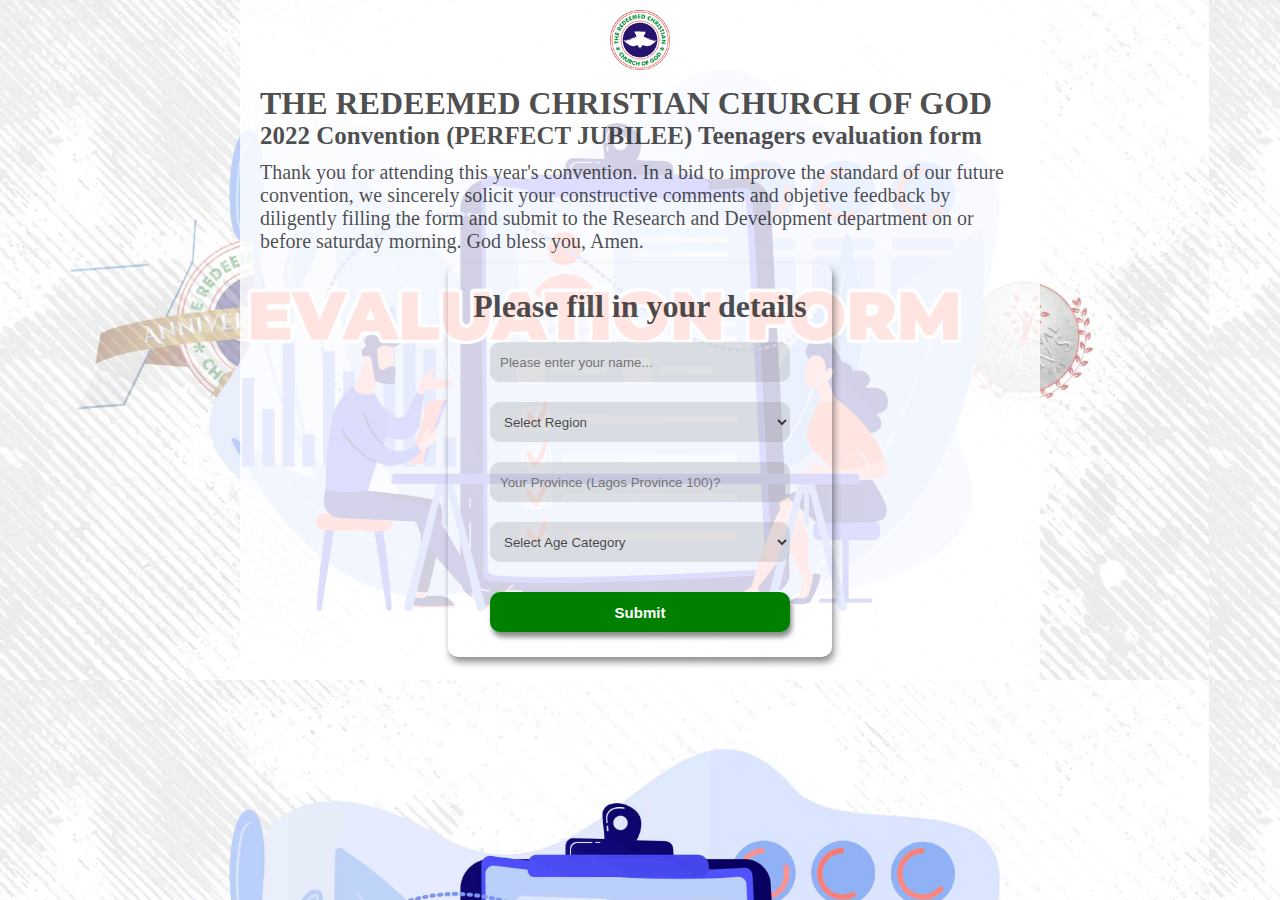
<file: index.html>
<!DOCTYPE html>
<html lang="en">
  <head>
    <meta charset="UTF-8" />
    <meta http-equiv="X-UA-Compatible" content="IE=edge" />
    <meta name="viewport" content="width=device-width, initial-scale=1.0" />
    <link rel="stylesheet" href="style.css" />
    <title>PERFECT JUBILEE Teenagers Evaluation Form</title>
  </head>
  <body>
    <main class="max-width">
      <header class="evaluation-form-wrapper">
        <div class="img-wrapper">
          <img src="./images/Layer 1.png" alt="" />
        </div>

        <div class="evaluation-form-wrapper-div">
          <h1>THE REDEEMED CHRISTIAN CHURCH OF GOD</h1>
          <h3>2022 Convention (PERFECT JUBILEE) Teenagers evaluation form</h3>
        </div>

        <p class="intro-text">
          Thank you for attending this year's convention. In a bid to improve
          the standard of our future convention, we sincerely solicit your
          constructive comments and objetive feedback by diligently filling the
          form and submit to the Research and Development department on or
          before saturday morning. God bless you, Amen.
        </p>
      </header>

      <!-- Registration form -->
      <section class="form-wrapper">
        <div class="form-section">
          <h1>Please fill in your details</h1>
          <form action="">
            <input
              class="form-det"
              type="text"
              id="name"
              placeholder="Please enter your name..."
            />

            <select class="form-det" required>
              <option value="" name="region" disabled selected hidden>
                Select Region
              </option>
              <option value="Region 1">Region 1</option>
              <option value="Region 2">Region 2</option>
              <option value="Region 3">Region 3</option>
              <option value="Region 4">Region 4</option>
              <option value="Region 5">Region 5</option>
              <option value="Region 6">Region 6</option>
              <option value="Region 7">Region 7</option>
              <option value="Region 8">Region 8</option>
              <option value="Region 9">Region 9</option>
              <option value="Region 10">Region 10</option>
              <option value="Region 11">Region 11</option>
              <option value="Region 12">Region 12</option>
              <option value="Region 13">Region 13</option>
              <option value="Region 14">Region 14</option>
              <option value="Region 15">Region 15</option>
              <option value="Region 16">Region 16</option>
              <option value="Region 17">Region 17</option>
              <option value="Region 18">Region 18</option>
              <option value="Region 19">Region 19</option>
              <option value="Region 20">Region 20</option>
              <option value="Region 21">Region 21</option>
              <option value="Region 22">Region 22</option>
              <option value="Region 23">Region 23</option>
              <option value="Region 24">Region 24</option>
              <option value="Region 25">Region 25</option>
              <option value="Region 26">Region 26</option>
              <option value="Region 27">Region 27</option>
              <option value="Region 28">Region 28</option>
              <option value="Region 29">Region 29</option>
              <option value="Region 30">Region 30</option>
              <option value="Region 31">Region 31</option>
              <option value="Region 32">Region 32</option>
              <option value="Region 33">Region 33</option>
              <option value="Region 34">Region 34</option>
              <option value="Region 35">Region 35</option>
            </select>

            <input
              class="form-det"
              type="text"
              id="name"
              placeholder="Your Province (Lagos Province 100)?"
            />

            <select class="form-det" required>
              <option value="" name="Age-category" disabled selected hidden>
                Select Age Category
              </option>
              <option value="Lower teens (13-16)">Lower teens (13-16)</option>
              <option value="Super teens (17-19)">Super teens (17-19)</option>
            </select>

            <a href="./evaluationForm.html">
                <button class="form-det submit-btn" type="submit">Submit</button>
            </a>
          </form>
        </div>
      </section>

      
    </main>
  </body>
</html>
</file>
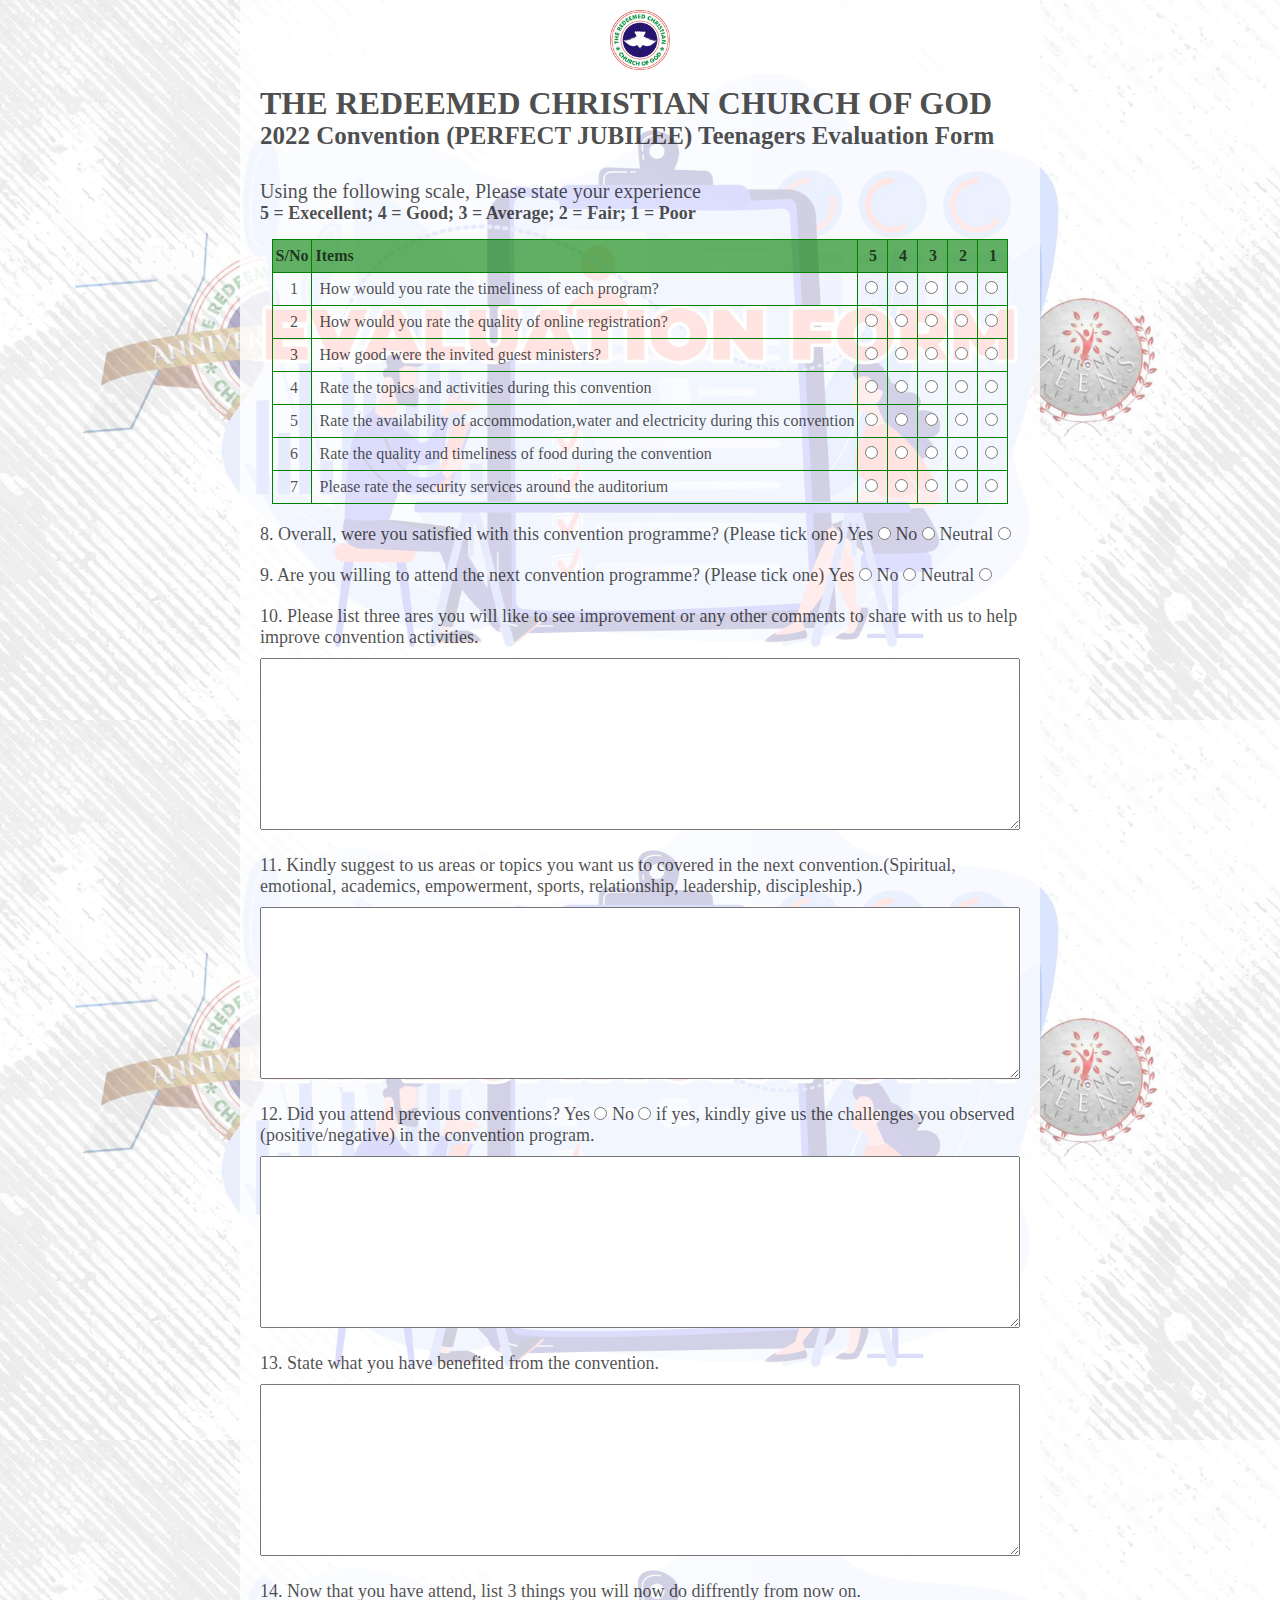
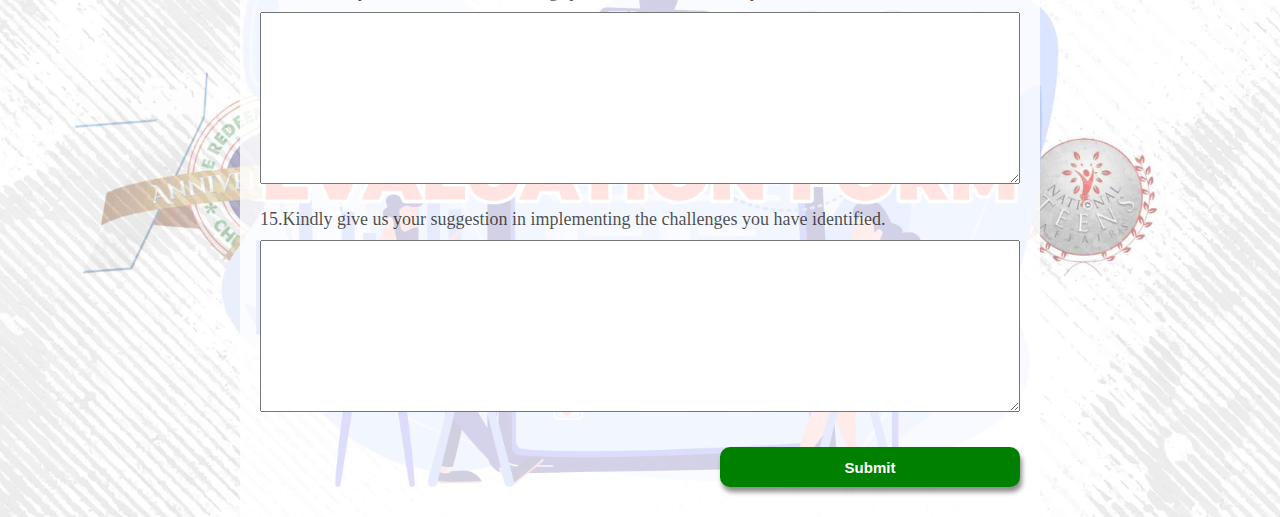
<file: evaluationForm.html>
<!DOCTYPE html>
<html lang="en">
  <head>
    <meta charset="UTF-8" />
    <meta http-equiv="X-UA-Compatible" content="IE=edge" />
    <meta name="viewport" content="width=device-width, initial-scale=1.0" />
    <link rel="stylesheet" href="style.css" />
    <title>Evaluation Form</title>
  </head>
  <body>
    <main class="max-width">
      <header class="evaluation-form-wrapper">
        <div class="img-wrapper">
          <img src="./images/Layer 1.png" alt="" />
        </div>

        <div class="evaluation-form-wrapper-div">
          <h1>THE REDEEMED CHRISTIAN CHURCH OF GOD</h1>
          <h3>2022 Convention (PERFECT JUBILEE) Teenagers Evaluation Form</h3>
        </div>
        <div class="scale-wrapper evaluation-form-wrapper-div">
          <p>Using the following scale, Please state your experience</p>
          <p class="scale-wrapper-rate">
            5 = Execellent; 4 = Good; 3 = Average; 2 = Fair; 1 = Poor
          </p>
        </div>
      </header>

      <section class="main-table-section">
        <table>
          <thead>
            <tr>
              <th>S/No</th>
              <th>Items</th>
              <th class="tab-num">5</th>
              <th class="tab-num">4</th>
              <th class="tab-num">3</th>
              <th class="tab-num">2</th>
              <th class="tab-num">1</th>
            </tr>
          </thead>
          <tbody>
            <tr>
              <td class="tab-num">1</td>
              <td>How would you rate the timeliness of each program?</td>
              <td class="input-radio">
                <input type="radio" name="radio" class="radioes" />
              </td>
              <td class="input-radio">
                <input type="radio" name="radio" class="radioes" />
              </td>
              <td class="input-radio">
                <input type="radio" name="radio" class="radioes" />
              </td>
              <td class="input-radio">
                <input type="radio" name="radio" class="radioes" />
              </td>
              <td class="input-radio">
                <input type="radio" name="radio" class="radioes" />
              </td>
            </tr>

            <tr>
              <td class="tab-num">2</td>
              <td>How would you rate the quality of online registration?</td>
              <td class="input-radio">
                <input type="radio" name="radio-2" class="radioes" />
              </td>
              <td class="input-radio">
                <input type="radio" name="radio-2" class="radioes" />
              </td>
              <td class="input-radio">
                <input type="radio" name="radio-2" class="radioes" />
              </td>
              <td class="input-radio">
                <input type="radio" name="radio-2" class="radioes" />
              </td>
              <td class="input-radio">
                <input type="radio" name="radio-2" class="radioes" />
              </td>
            </tr>

            <tr>
              <td class="tab-num">3</td>
              <td>How good were the invited guest ministers?</td>
              <td class="input-radio">
                <input type="radio" name="radio-3" class="radioes" />
              </td>
              <td class="input-radio">
                <input type="radio" name="radio-3" class="radioes" />
              </td>
              <td class="input-radio">
                <input type="radio" name="radio-3" class="radioes" />
              </td>
              <td class="input-radio">
                <input type="radio" name="radio-3" class="radioes" />
              </td>
              <td class="input-radio">
                <input type="radio" name="radio-3" class="radioes" />
              </td>
            </tr>

            <tr>
              <td class="tab-num">4</td>
              <td>Rate the topics and activities during this convention</td>
              <td class="input-radio">
                <input type="radio" name="radio-4" class="radioes" />
              </td>
              <td class="input-radio">
                <input type="radio" name="radio-4" class="radioes" />
              </td>
              <td class="input-radio">
                <input type="radio" name="radio-4" class="radioes" />
              </td>
              <td class="input-radio">
                <input type="radio" name="radio-4" class="radioes" />
              </td>
              <td class="input-radio">
                <input type="radio" name="radio-4" class="radioes" />
              </td>
            </tr>

            <tr>
              <td class="tab-num">5</td>
              <td>
                Rate the availability of accommodation,water and electricity
                during this convention
              </td>
              <td class="input-radio">
                <input type="radio" name="radio-5" class="radioes" />
              </td>
              <td class="input-radio">
                <input type="radio" name="radio-5" class="radioes" />
              </td>
              <td class="input-radio">
                <input type="radio" name="radio-5" class="radioes" />
              </td>
              <td class="input-radio">
                <input type="radio" name="radio-5" class="radioes" />
              </td>
              <td class="input-radio">
                <input type="radio" name="radio-5" class="radioes" />
              </td>
            </tr>

            <tr>
              <td class="tab-num">6</td>
              <td>
                Rate the quality and timeliness of food during the convention
              </td>
              <td class="input-radio">
                <input type="radio" name="radio-6" class="radioes" />
              </td>
              <td class="input-radio">
                <input type="radio" name="radio-6" class="radioes" />
              </td>
              <td class="input-radio">
                <input
                  type="radio"
                  name="radio-6"
                  class="radioes"
                  id="3-radio"
                />
              </td>
              <td class="input-radio">
                <input type="radio" name="radio-6" class="radioes" />
              </td>
              <td class="input-radio">
                <input type="radio" name="radio-7" class="radioes" />
              </td>
            </tr>

            <tr>
              <td class="tab-num">7</td>
              <td>Please rate the security services around the auditorium</td>
              <td class="input-radio">
                <input type="radio" name="radio-7" class="radioes" />
              </td>
              <td class="input-radio">
                <input type="radio" name="radio-7" class="radioes" />
              </td>
              <td class="input-radio">
                <input type="radio" name="radio-7" class="radioes" />
              </td>
              <td class="input-radio">
                <input type="radio" name="radio-7" class="radioes" />
              </td>
              <td class="input-radio">
                <input type="radio" name="radio-7" class="radioes" />
              </td>
            </tr>
          </tbody>
        </table>
      </section>

      <section class="evaluation-form-wrapper">
        <div class="evaluation-questions">
          <span>8.</span> Overall, were you satisfied with this convention
          programme? (Please tick one)
          <span class="radio-label answer-inputs">
            <label for="Yes-8">Yes</label>
            <input type="radio" name="no-8" id="Yes-8" />
            <label for="No-8">No</label>
            <input type="radio" name="no-8" id="No-8" />
            <label for="Neutral-8">Neutral</label>
            <input type="radio" name="no-8" id="Neutral-8" />
          </span>
        </div>

        <div class="evaluation-questions">
          <span>9.</span> Are you willing to attend the next convention
          programme? (Please tick one)
          <span class="radio-label answer-inputs">
            <label for="Yes-9">Yes</label>
            <input type="radio" name="no-9" id="Yes-9" />
            <label for="No-9">No</label>
            <input type="radio" name="no-9" id="No-9" />
            <label for="Neutral-9">Neutral</label>
            <input type="radio" name="no-9" id="Neutral-9" />
          </span>
        </div>

        <div class="evaluation-questions">
          <span>10.</span> Please list three ares you will like to see
          improvement or any other comments to share with us to help improve
          convention activities.
          <div class="answer-inputs">
            <textarea name="" id="" cols="30" rows="10"></textarea>
          </div>
        </div>

        <div class="evaluation-questions">
          <span>11.</span> Kindly suggest to us areas or topics you want us to
          covered in the next convention.(Spiritual, emotional, academics,
          empowerment, sports, relationship, leadership, discipleship.)
          <div class="answer-inputs">
            <textarea name="" id="" cols="30" rows="10"></textarea>
          </div>
        </div>

        <div class="evaluation-questions">
          <span>12.</span> Did you attend previous conventions?
          <span class="radio-label answer-inputs">
            <label for="Yes-12">Yes</label>
            <input type="radio" name="no-12" id="Yes-12" />
            <label for="No-12">No</label>
            <input type="radio" name="no-12" id="No-12" />
          </span>
          if yes, kindly give us the challenges you observed (positive/negative)
          in the convention program.
          <div class="answer-inputs">
            <textarea name="" id="" cols="30" rows="10"></textarea>
          </div>
        </div>

        <div class="evaluation-questions">
          <span>13.</span> State what you have benefited from the convention.
          <div class="answer-inputs">
            <textarea name="" id="" cols="30" rows="10"></textarea>
          </div>
        </div>

        <div class="evaluation-questions">
          <span>14.</span> Now that you have attend, list 3 things you will now
          do diffrently from now on.
          <div class="answer-inputs">
            <textarea name="" id="" cols="30" rows="10"></textarea>
          </div>
        </div>

        <div class="evaluation-questions">
          <span>15.</span>Kindly give us your suggestion in implementing the
          challenges you have identified.
          <div class="answer-inputs">
            <textarea name="" id="" cols="30" rows="10"></textarea>
          </div>
        </div>
      </section>

      <div class="submit-form">
        <button class="form-det submit-btn" type="submit">Submit</button>
      </div>
    </main>
  </body>
</html>
</file>
<file: style.css>
* {
  padding: 0;
  margin: 0;
  text-decoration: none;
  outline: none;
  box-sizing: border-box;
  color: rgba(0, 0, 0, 0.705);
}
body {
  display: flex;
  flex-direction: column;
  align-items: center;
  background-color: rgba(0, 0, 255, 0.11);
  background-image: url(./images/Evaluation.jpg);
  background-size: contain;
  background-repeat: repeat;

}
/* .align{
  text-align: center;
  display: ;
} */
.img-wrapper {
  display: flex;
  align-items: center;
  justify-content: center;
  margin-bottom: 10px;
}
.img-wrapper img {
  width: 60px;
}

.max-width {
  max-width: 800px;
  padding: 10px 20px 30px 20px;
  background-color: rgba(255, 255, 255, 0.815);
}
.evaluation-form-wrapper h1,
.evaluation-form-wrapper h3 {
  /* text-align: center; */
}
.evaluation-form-wrapper h3 {
  font-size: 25px;
}
.evaluation-form-wrapper p {
  font-size: 20px;
}
.intro-text {
  margin-top: 6px;
  margin-bottom: 17px;
}
.scale-wrapper-rate {
  font-size: 18px !important;
  font-weight: 600;
}
.main-table-section {
  display: flex;
  align-items: center;
  justify-content: center;
}
table {
  border-collapse: collapse;
}
thead tr th,
tbody tr td {
  padding: 7px 3px;
}
thead tr th {
  text-align: start;
}
thead tr {
  background-color: rgba(0, 128, 0, 0.61);
}
tbody tr td {
  padding-left: 7px;
}
th,
td,
table {
  border: 1px solid rgb(0, 128, 0);
}
/* td,th{
    text-align: center;
} */
.tab-num {
  text-align: center;
}

.evaluation-form-wrapper {
  /* padding: 20px 0; */
}
.evaluation-form-wrapper-div {
  min-width: 100%;
  display: flex;
  flex-direction: column;
  align-items: stretch;
  justify-content: center;
  padding: 5px 0;
}
.evaluation-form-wrapper p {
}
.scale-wrapper {
  margin-top: 20px;
  margin-bottom: 10px;
}
.input-radio {
  min-width: 30px;
}
/* FORM SECTION */
.form-wrapper {
  display: flex;
  align-items: center;
  justify-content: center;
  /* padding: 0px 15px; */
  height: 380px;
}
.form-section {
  /* background-color: red; */
  display: flex;
  flex-direction: column;
  padding: 25px;
  border-radius: 10px;
  box-shadow: 2px 5px 7px rgba(0, 0, 0, 0.452);
  /* max-width: 700px; */
}
.form-section h1 {
  text-align: center;
}
.form-section form {
  display: flex;
  flex-direction: column;
  align-items: center;
  gap: 20px;
  padding-top: 17px;
}
.form-det {
  width: 300px;
  height: 40px;
  border-radius: 10px;
  border: none;
  padding: 5px 10px;
  /* box-shadow: 3px 4px 5px rgba(0, 0, 0, 0.452); */
  transition: 0.35s;
  background-color: rgba(128, 128, 128, 0.219);
}
.form-det:focus {
  border: 1px solid rgb(0, 128, 0);
}

.submit-btn {
  margin-top: 10px;
  font-weight: 600;
  font-size: 15px;
  background-color: rgb(0, 128, 0);
  box-shadow: 2px 5px 5px rgba(0, 0, 0, 0.452);
  color: white;
}
.submit-btn:hover {
  cursor: pointer;
  transform: translateY(-3px);

  color: white;
}

.evaluation-questions {
  margin: 20px 0;
  font-size: 18px;
}
.answer-inputs{
    margin-top: 10px;
}
textarea {
  width: 100%;
  padding: 10px;
}

.submit-form {
  display: flex;
  align-items: center;
  justify-content: end;
}


/* REGISTRATION FORM */

/* input{
    width: 100%;
    border: none;
} */

@media (max-width: 412px) {
  .evaluation-form-wrapper h1 {
    font-size: 20px;
  }
  .evaluation-form-wrapper h3 {
    font-size: 15px;
  }
  .evaluation-form-wrapper p {
    font-size: 14px;
  }
}
</file>
